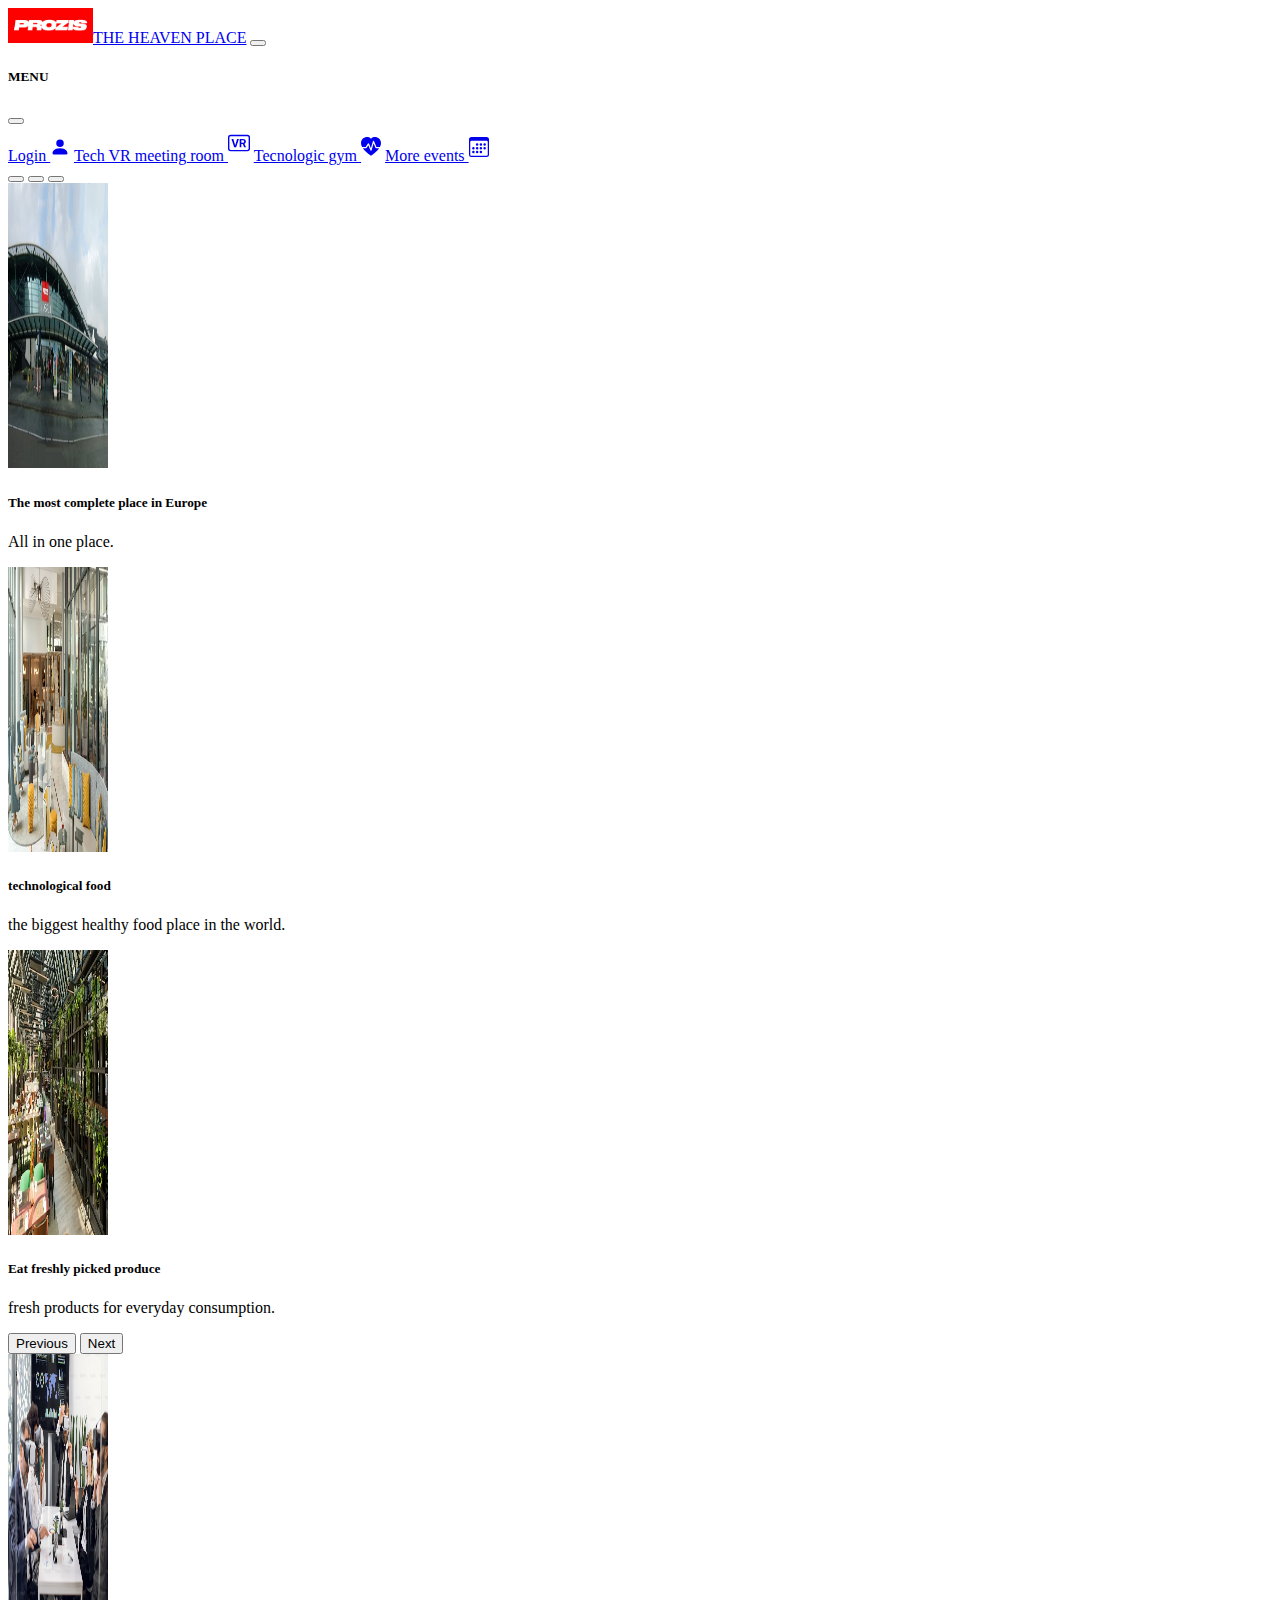
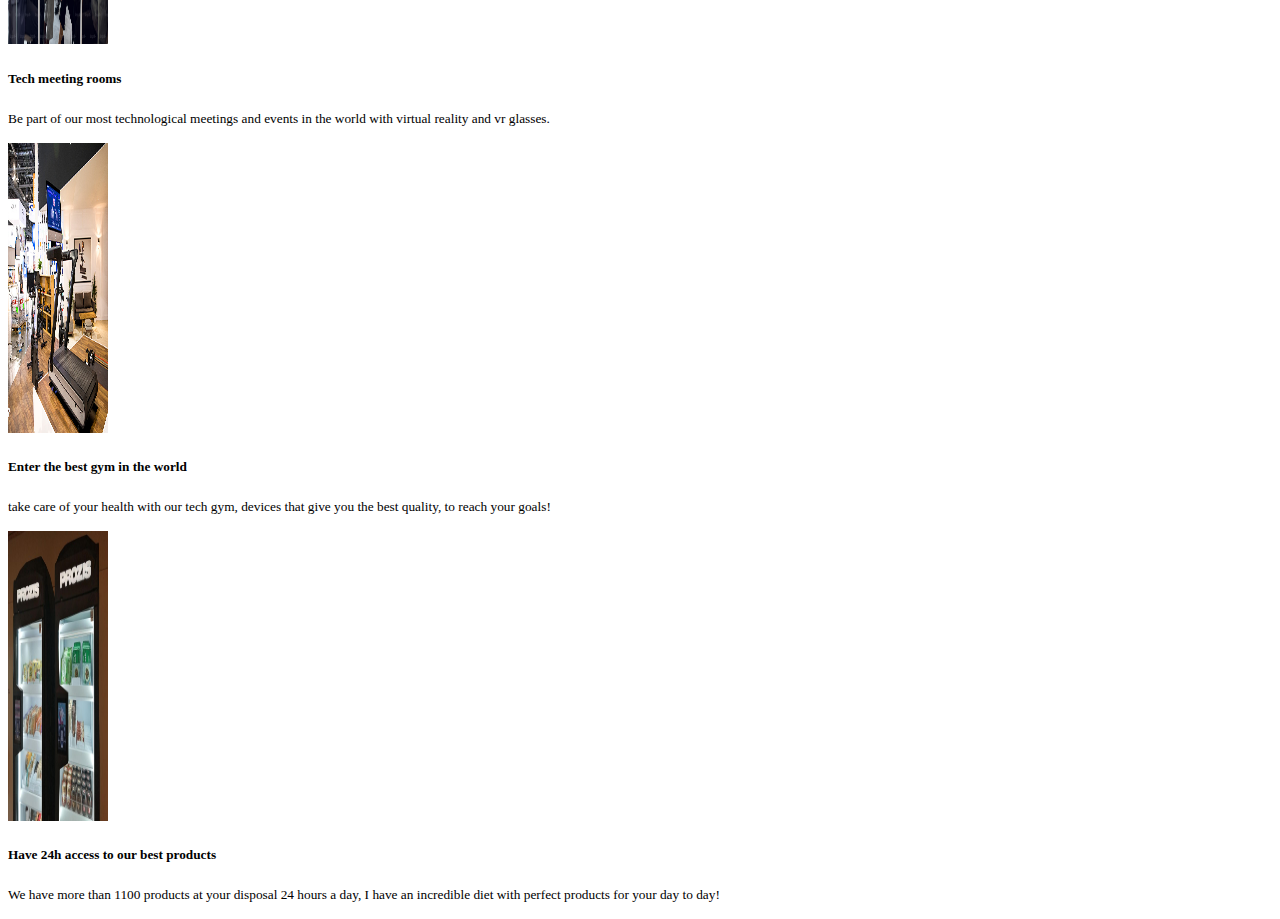
<file: index.html>
<!doctype html>
<html lang="en">
  <head>
    <meta charset="utf-8">
    <meta name="viewport" content="width=device-width, initial-scale=1">
    <title>Prozis heaven place</title>
    <link href="https://cdn.jsdelivr.net/npm/bootstrap@5.3.0-alpha1/dist/css/bootstrap.min.css" rel="stylesheet" integrity="sha384-GLhlTQ8iRABdZLl6O3oVMWSktQOp6b7In1Zl3/Jr59b6EGGoI1aFkw7cmDA6j6gD" crossorigin="anonymous">
  </head>
  <body class="bg-dark" >
   
   <div >
    <nav class="navbar navbar-dark bg-dark fixed-top col-12">
      <div class="container-fluid">
        <a class="navbar-brand" href="#"> <img class="ms-3 pe-2 "  src="img/logo1.jpg" alt="" width="85" height="35" >THE HEAVEN PLACE</a>

     
        <button class="navbar-toggler" type="button" data-bs-toggle="offcanvas" data-bs-target="#offcanvasDarkNavbar" aria-controls="offcanvasDarkNavbar" aria-label="Toggle navigation">
          <span class="navbar-toggler-icon">
            
          </span>
          
        </button>
        <div class="offcanvas offcanvas-end text-bg-dark" tabindex="-1" id="offcanvasDarkNavbar" aria-labelledby="offcanvasDarkNavbarLabel">
          <div class="offcanvas-header">
            <h5 class="offcanvas-title" id="offcanvasDarkNavbarLabel">MENU</h5>
            <button type="button" class="btn-close btn-close-white" data-bs-dismiss="offcanvas" aria-label="Close"></button>
          </div>

         <a class="btn btn-outline-light mx-auto col-9 mb-2" href="login.html" role="button">Login <svg xmlns="http://www.w3.org/2000/svg" width="20" height="28" fill="currentColor" class="bi bi-person-fill" viewBox="0 0 16 16">
            <path d="M3 14s-1 0-1-1 1-4 6-4 6 3 6 4-1 1-1 1H3Zm5-6a3 3 0 1 0 0-6 3 3 0 0 0 0 6Z"/>
          </svg></a>


          <a class="btn btn-outline-light mx-auto col-9 mb-2" href="vr.html" role="button">Tech VR meeting room <svg xmlns="http://www.w3.org/2000/svg" width="22" height="36" fill="currentColor" class="bi bi-badge-vr" viewBox="0 0 16 16">
            <path d="M14 3a1 1 0 0 1 1 1v8a1 1 0 0 1-1 1H2a1 1 0 0 1-1-1V4a1 1 0 0 1 1-1h12zM2 2a2 2 0 0 0-2 2v8a2 2 0 0 0 2 2h12a2 2 0 0 0 2-2V4a2 2 0 0 0-2-2H2z"/>
            <path d="M4.508 11h1.429l1.99-5.999H6.61L5.277 9.708H5.22L3.875 5.001H2.5L4.508 11zm6.387-5.999H8.5V11h1.173V8.763h1.064L11.787 11h1.327L11.91 8.583C12.455 8.373 13 7.779 13 6.9c0-1.147-.773-1.9-2.105-1.9zm-1.222 2.87V5.933h1.05c.63 0 1.05.347 1.05.989 0 .633-.408.95-1.067.95H9.673z"/>
          </svg></a>


          <a class="btn btn-outline-light mx-auto col-9 mb-2" href="tech.html" role="button">Tecnologic gym <svg xmlns="http://www.w3.org/2000/svg" width="20" height="28" fill="currentColor" class="bi bi-heart-pulse-fill" viewBox="0 0 16 16">
            <path d="M1.475 9C2.702 10.84 4.779 12.871 8 15c3.221-2.129 5.298-4.16 6.525-6H12a.5.5 0 0 1-.464-.314l-1.457-3.642-1.598 5.593a.5.5 0 0 1-.945.049L5.889 6.568l-1.473 2.21A.5.5 0 0 1 4 9H1.475Z"/>
            <path d="M.88 8C-2.427 1.68 4.41-2 7.823 1.143c.06.055.119.112.176.171a3.12 3.12 0 0 1 .176-.17C11.59-2 18.426 1.68 15.12 8h-2.783l-1.874-4.686a.5.5 0 0 0-.945.049L7.921 8.956 6.464 5.314a.5.5 0 0 0-.88-.091L3.732 8H.88Z"/>
          </svg></a>


          <a class="btn btn-outline-light mx-auto col-9 mb-2" href="index.html" role="button">More events <svg xmlns="http://www.w3.org/2000/svg" width="20" height="28" fill="currentColor" class="bi bi-calendar3" viewBox="0 0 16 16">
            <path d="M14 0H2a2 2 0 0 0-2 2v12a2 2 0 0 0 2 2h12a2 2 0 0 0 2-2V2a2 2 0 0 0-2-2zM1 3.857C1 3.384 1.448 3 2 3h12c.552 0 1 .384 1 .857v10.286c0 .473-.448.857-1 .857H2c-.552 0-1-.384-1-.857V3.857z"/>
            <path d="M6.5 7a1 1 0 1 0 0-2 1 1 0 0 0 0 2zm3 0a1 1 0 1 0 0-2 1 1 0 0 0 0 2zm3 0a1 1 0 1 0 0-2 1 1 0 0 0 0 2zm-9 3a1 1 0 1 0 0-2 1 1 0 0 0 0 2zm3 0a1 1 0 1 0 0-2 1 1 0 0 0 0 2zm3 0a1 1 0 1 0 0-2 1 1 0 0 0 0 2zm3 0a1 1 0 1 0 0-2 1 1 0 0 0 0 2zm-9 3a1 1 0 1 0 0-2 1 1 0 0 0 0 2zm3 0a1 1 0 1 0 0-2 1 1 0 0 0 0 2zm3 0a1 1 0 1 0 0-2 1 1 0 0 0 0 2z"/>
          </svg>
            </a>
        
  
        </div>
      </div>
    </nav>
   </div>

   <div id="carouselExampleCaptions"   class="carousel slide p-4">
    <div class="carousel-indicators">
      <button type="button" data-bs-target="#carouselExampleCaptions" data-bs-slide-to="0" class="active" aria-current="true" aria-label="Slide 1"></button>
      <button type="button" data-bs-target="#carouselExampleCaptions" data-bs-slide-to="1" aria-label="Slide 2"></button>
      <button type="button" data-bs-target="#carouselExampleCaptions" data-bs-slide-to="2" aria-label="Slide 3"></button>
    </div>
    <div class="carousel-inner" >
      <div class="carousel-item active">
        <img src="img/home.jpg" class="d-block w-100" alt="..."  width="100" height="285" >
        <div class="carousel-caption d-none d-md-block">
          <h5>The most complete place in Europe</h5>
          <p>All in one place.</p>
        </div>
      </div>
      <div class="carousel-item">
        <img src="img/home2.jpg" class="d-block w-100" alt="..." width="100" height="285" >
        <div class="carousel-caption d-none d-md-block">
          <h5>technological food</h5>
          <p>the biggest healthy food place in the world.</p>
        </div>
      </div>
      <div class="carousel-item">
        <img src="img/gym3.jpg" class="d-block w-100" alt="..." width="100" height="285" >
        <div class="carousel-caption d-none d-md-block">
          <h5>Eat freshly picked produce</h5>
          <p>fresh products for everyday consumption.</p>
        </div>
      </div>
    </div>
    <button class="carousel-control-prev" type="button" data-bs-target="#carouselExampleCaptions" data-bs-slide="prev">
      <span class="carousel-control-prev-icon" aria-hidden="true"></span>
      <span class="visually-hidden">Previous</span>
    </button>
    <button class="carousel-control-next" type="button" data-bs-target="#carouselExampleCaptions" data-bs-slide="next">
      <span class="carousel-control-next-icon" aria-hidden="true"></span>
      <span class="visually-hidden">Next</span>
    </button>
  </div>


  <div class="card-group col-10 mx-auto ">
    <div class="card ">
      <img src="img/7.jpg" class="card-img-top p-1"   width="100" height="290"  alt="...">
      <div class="card-body">
        <h5 class="card-title">Tech meeting rooms</h5>
       
        <p class="card-text"><small class="text-body-secondary">Be part of our most technological meetings and events in the world with virtual reality and vr glasses.</small></p>
      </div>
    </div>
    <div class="card">
      <img src="img/gym.tech.jpeg" class="card-img-top p-1" width="100" height="290" alt="...">
      <div class="card-body">
        <h5 class="card-title">Enter the best gym in the world</h5>
       
        <p class="card-text"><small class="text-body-secondary"> take care of your health with our tech gym, devices that give you the best quality, to reach your goals!</small></p>
      </div>
    </div>
    <div class="card">
      <img src="img/arca 2.jpg" class="card-img-top p-1"  width="100" height="290"  alt="...">
      <div class="card-body">
        <h5 class="card-title">Have 24h access to our best products</h5>
        
        <p class="card-text"><small class="text-body-secondary">We have more than 1100 products at your disposal 24 hours a day, I have an incredible diet with perfect products for your day to day!</small></p>
      </div>
    </div>
  </div>
  
    <script src="https://cdn.jsdelivr.net/npm/bootstrap@5.3.0-alpha1/dist/js/bootstrap.bundle.min.js" integrity="sha384-w76AqPfDkMBDXo30jS1Sgez6pr3x5MlQ1ZAGC+nuZB+EYdgRZgiwxhTBTkF7CXvN" crossorigin="anonymous"></script>
  </body>
</html>
</file>
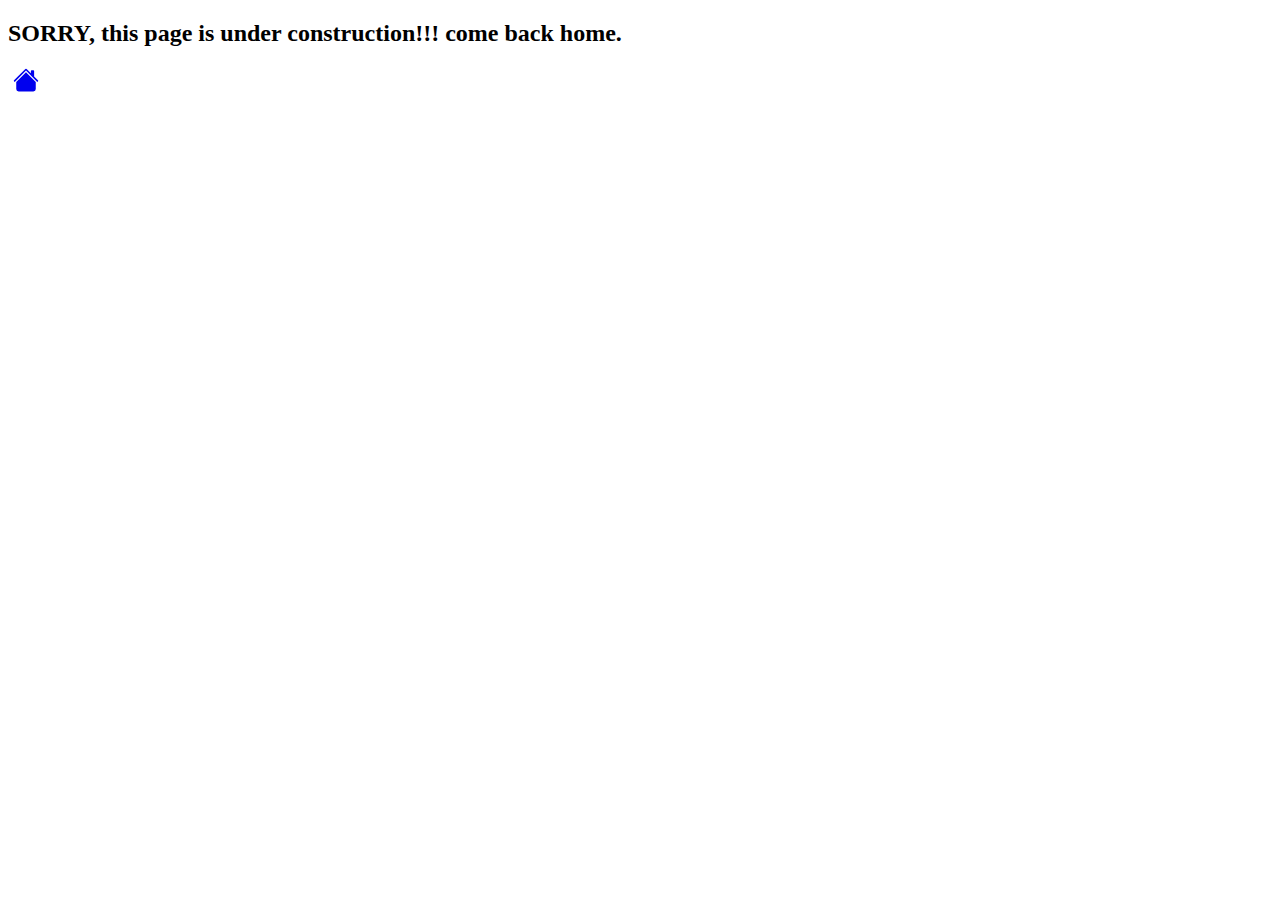
<file: events.html>
<!DOCTYPE html>
<html lang="en">
<head>
    <meta charset="UTF-8">
    <meta http-equiv="X-UA-Compatible" content="IE=edge">
    <meta name="viewport" content="width=device-width, initial-scale=1.0">
    <title>tech gym</title>
    <link href="https://cdn.jsdelivr.net/npm/bootstrap@5.3.0-alpha1/dist/css/bootstrap.min.css" rel="stylesheet" integrity="sha384-GLhlTQ8iRABdZLl6O3oVMWSktQOp6b7In1Zl3/Jr59b6EGGoI1aFkw7cmDA6j6gD" crossorigin="anonymous">
</head>
<body>

    <div class="text-center mt-5">
        <div class="spinner-grow" role="status">
         </div>
        <h2 class="visually">SORRY, this page is under construction!!!
            come back home.</h2>
      </div>

      <a class="btn btn-secondary d-flex col-1 text-center mx-auto" href="index.html" role="button"> <svg xmlns="http://www.w3.org/2000/svg" width="36" height="26" fill="currentColor" class="bi bi-house-fill d-flex mx-auto" viewBox="0 0 16 16">
        <path d="M8.707 1.5a1 1 0 0 0-1.414 0L.646 8.146a.5.5 0 0 0 .708.708L8 2.207l6.646 6.647a.5.5 0 0 0 .708-.708L13 5.793V2.5a.5.5 0 0 0-.5-.5h-1a.5.5 0 0 0-.5.5v1.293L8.707 1.5Z"/>
        <path d="m8 3.293 6 6V13.5a1.5 1.5 0 0 1-1.5 1.5h-9A1.5 1.5 0 0 1 2 13.5V9.293l6-6Z"/>
      </svg></a>
    
</body>
</html>
</file>
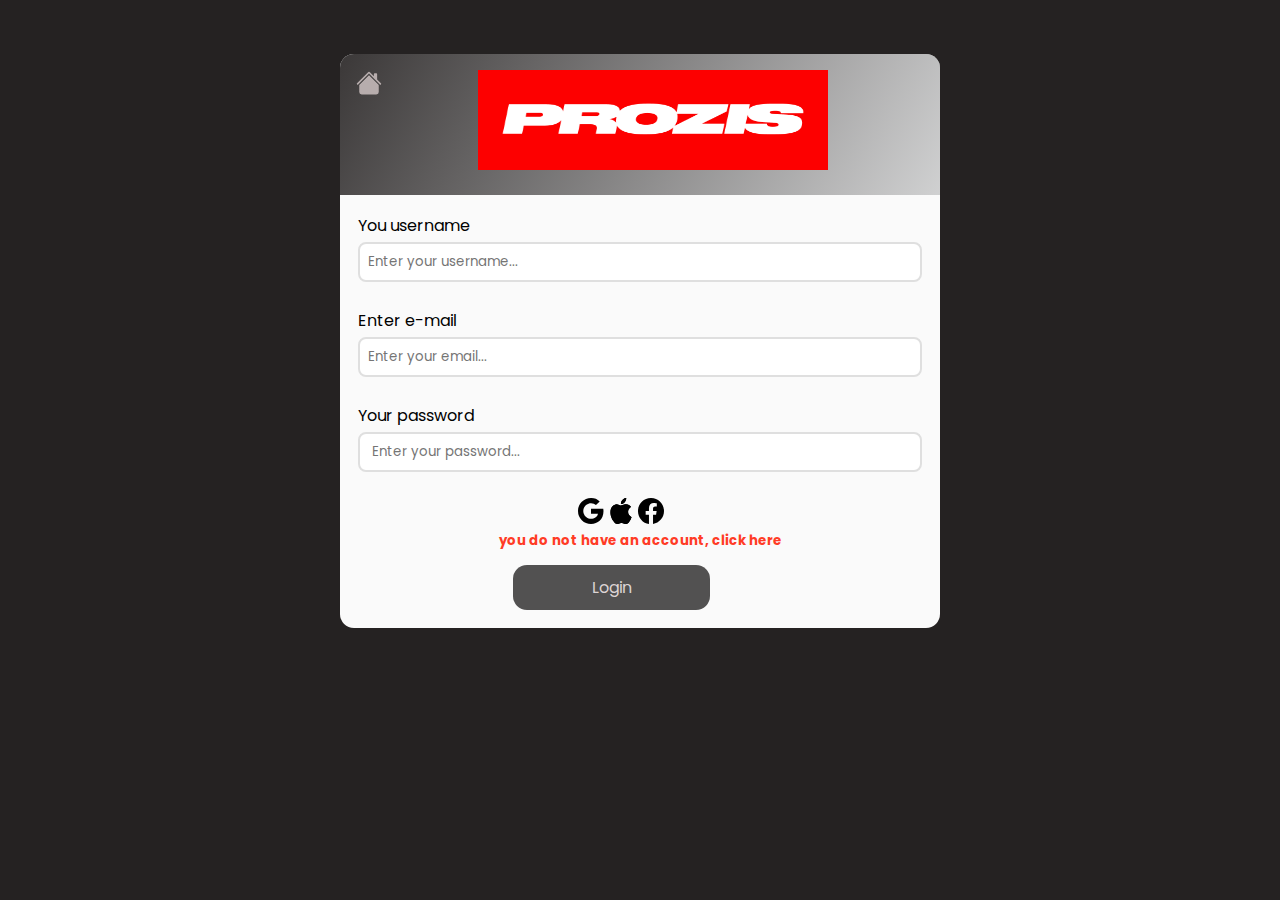
<file: login.html>
<!DOCTYPE html>
<html lang="en">
<head>
    <meta charset="UTF-8">
    <meta http-equiv="X-UA-Compatible" content="IE=edge">
    <meta name="viewport" content="width=device-width, initial-scale=1.0">
    <link rel="preconnect" href="https://fonts.googleapis.com">
    <link rel="preconnect" href="https://fonts.gstatic.com" crossorigin>
    <link href="https://fonts.googleapis.com/css2?family=Lato&family=Poppins:ital,wght@0,200;0,300;0,600;1,100;1,300;1,400&display=swap" rel="stylesheet">
    <link rel="stylesheet" href="style.css">


    <title>Login de haven</title>
</head>



<body>



  <div class="container">
        <section class="header" >
            <a class="btn btn-primary " href="index.html" role="button"><svg xmlns="http://www.w3.org/2000/svg" width="26" height="26" fill="currentColor" class="bi bi-house-fill" viewBox="0 0 16 16">
                <path d="M8.707 1.5a1 1 0 0 0-1.414 0L.646 8.146a.5.5 0 0 0 .708.708L8 2.207l6.646 6.647a.5.5 0 0 0 .708-.708L13 5.793V2.5a.5.5 0 0 0-.5-.5h-1a.5.5 0 0 0-.5.5v1.293L8.707 1.5Z"/>
                <path d="m8 3.293 6 6V13.5a1.5 1.5 0 0 1-1.5 1.5h-9A1.5 1.5 0 0 1 2 13.5V9.293l6-6Z"/>
              </svg></a>
         <h2 class="logo">

    <img src="img/logo1.jpg" width="350" height="100"  alt="">
 </h2>
 
        </section>

        <form id="form" class="form" >
            <div class="form-content" >
                <label for="username">You username</label>
                <input 
                type="text" id="username"  placeholder="Enter your username...">

                <a> OOPS something is not right.....</a>

            </div>

            <div class="form-content" >
                <label for="Email">Enter e-mail</label>
                <input 
                type="email
                " id="email"  placeholder="Enter your email...">

                <a> OOPS something is not right.....</a>

            </div>

            <div class="form-content" >
                <label for="password">Your password</label>
                <input 
                type="password" id="password"  placeholder=" Enter your password...">

                <a> OOPS something is not right.....</a>

            </div>

            <div class="social">
                <svg xmlns="http://www.w3.org/2000/svg" width="26" height="26" fill="currentColor" class="bi bi-google" viewBox="0 0 16 16">
                    <path d="M15.545 6.558a9.42 9.42 0 0 1 .139 1.626c0 2.434-.87 4.492-2.384 5.885h.002C11.978 15.292 10.158 16 8 16A8 8 0 1 1 8 0a7.689 7.689 0 0 1 5.352 2.082l-2.284 2.284A4.347 4.347 0 0 0 8 3.166c-2.087 0-3.86 1.408-4.492 3.304a4.792 4.792 0 0 0 0 3.063h.003c.635 1.893 2.405 3.301 4.492 3.301 1.078 0 2.004-.276 2.722-.764h-.003a3.702 3.702 0 0 0 1.599-2.431H8v-3.08h7.545z"/>
                  </svg>

                  <svg xmlns="http://www.w3.org/2000/svg" width="26" height="26" fill="currentColor" class="bi bi-apple" viewBox="0 0 16 16">
                    <path d="M11.182.008C11.148-.03 9.923.023 8.857 1.18c-1.066 1.156-.902 2.482-.878 2.516.024.034 1.52.087 2.475-1.258.955-1.345.762-2.391.728-2.43Zm3.314 11.733c-.048-.096-2.325-1.234-2.113-3.422.212-2.189 1.675-2.789 1.698-2.854.023-.065-.597-.79-1.254-1.157a3.692 3.692 0 0 0-1.563-.434c-.108-.003-.483-.095-1.254.116-.508.139-1.653.589-1.968.607-.316.018-1.256-.522-2.267-.665-.647-.125-1.333.131-1.824.328-.49.196-1.422.754-2.074 2.237-.652 1.482-.311 3.83-.067 4.56.244.729.625 1.924 1.273 2.796.576.984 1.34 1.667 1.659 1.899.319.232 1.219.386 1.843.067.502-.308 1.408-.485 1.766-.472.357.013 1.061.154 1.782.539.571.197 1.111.115 1.652-.105.541-.221 1.324-1.059 2.238-2.758.347-.79.505-1.217.473-1.282Z"/>
                    <path d="M11.182.008C11.148-.03 9.923.023 8.857 1.18c-1.066 1.156-.902 2.482-.878 2.516.024.034 1.52.087 2.475-1.258.955-1.345.762-2.391.728-2.43Zm3.314 11.733c-.048-.096-2.325-1.234-2.113-3.422.212-2.189 1.675-2.789 1.698-2.854.023-.065-.597-.79-1.254-1.157a3.692 3.692 0 0 0-1.563-.434c-.108-.003-.483-.095-1.254.116-.508.139-1.653.589-1.968.607-.316.018-1.256-.522-2.267-.665-.647-.125-1.333.131-1.824.328-.49.196-1.422.754-2.074 2.237-.652 1.482-.311 3.83-.067 4.56.244.729.625 1.924 1.273 2.796.576.984 1.34 1.667 1.659 1.899.319.232 1.219.386 1.843.067.502-.308 1.408-.485 1.766-.472.357.013 1.061.154 1.782.539.571.197 1.111.115 1.652-.105.541-.221 1.324-1.059 2.238-2.758.347-.79.505-1.217.473-1.282Z"/>
                  </svg>

                  <svg xmlns="http://www.w3.org/2000/svg" width="26" height="26" fill="currentColor" class="bi bi-facebook" viewBox="0 0 16 16">
                    <path d="M16 8.049c0-4.446-3.582-8.05-8-8.05C3.58 0-.002 3.603-.002 8.05c0 4.017 2.926 7.347 6.75 7.951v-5.625h-2.03V8.05H6.75V6.275c0-2.017 1.195-3.131 3.022-3.131.876 0 1.791.157 1.791.157v1.98h-1.009c-.993 0-1.303.621-1.303 1.258v1.51h2.218l-.354 2.326H9.25V16c3.824-.604 6.75-3.934 6.75-7.951z"/>
                  </svg>
    
            </div>
            <h5> you do not have an account, click here</h5>

          


            <button type="submit" >
                  Login
            </button>
           
        </form>
       
    </div>
</body>
</html>
</file>
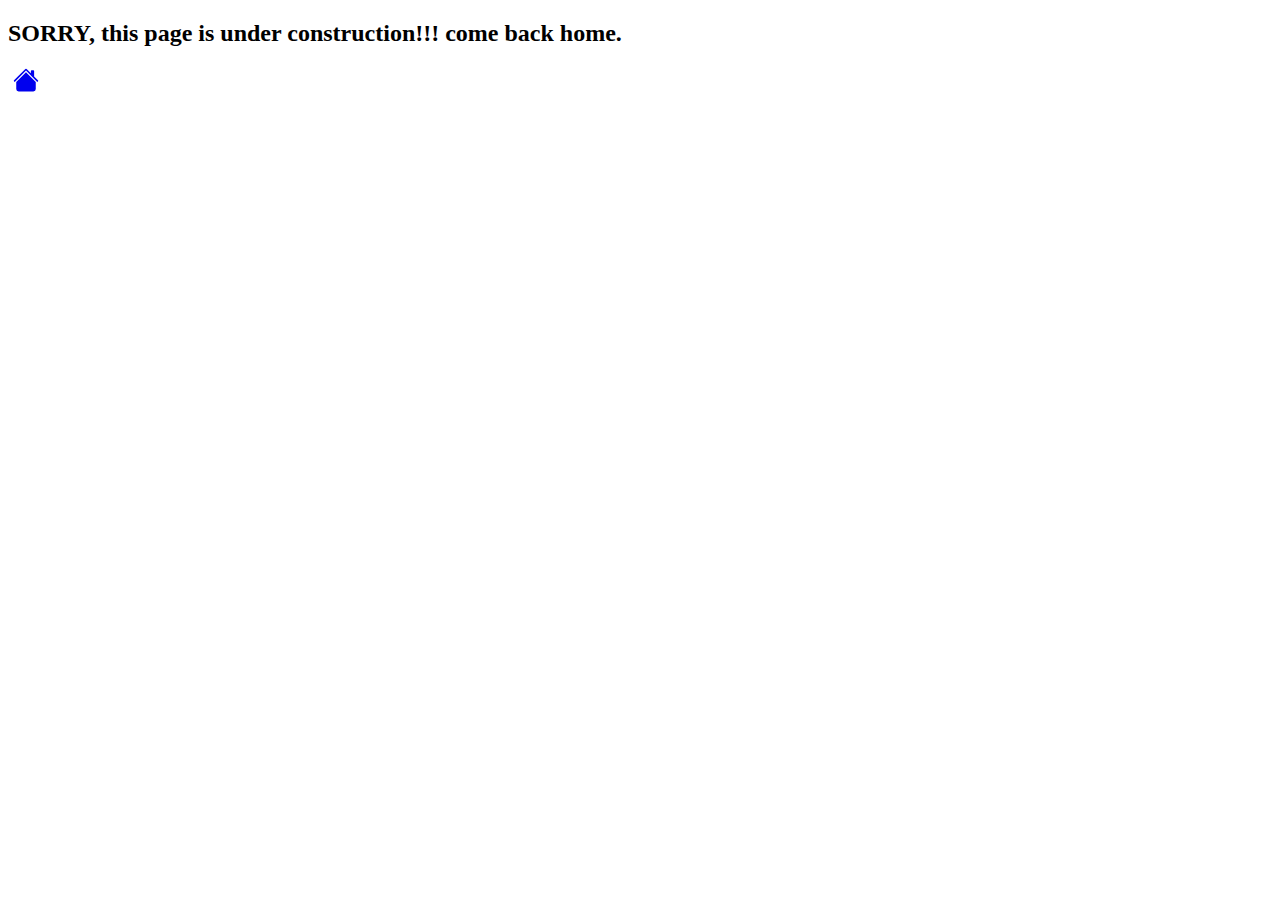
<file: tech.html>
<!DOCTYPE html>
<html lang="en">
<head>
    <meta charset="UTF-8">
    <meta http-equiv="X-UA-Compatible" content="IE=edge">
    <meta name="viewport" content="width=device-width, initial-scale=1.0">
    <title>tech gym</title>
    <link href="https://cdn.jsdelivr.net/npm/bootstrap@5.3.0-alpha1/dist/css/bootstrap.min.css" rel="stylesheet" integrity="sha384-GLhlTQ8iRABdZLl6O3oVMWSktQOp6b7In1Zl3/Jr59b6EGGoI1aFkw7cmDA6j6gD" crossorigin="anonymous">
</head>
<body>

    <div class="text-center mt-4">
        <div class="spinner-grow" role="status">
         </div>
        <h2 class="visually">SORRY, this page is under construction!!!
            come back home.</h2>
      </div>

      <a class="btn btn-secondary d-flex col-1 text-center mx-auto" href="index.html" role="button"> <svg xmlns="http://www.w3.org/2000/svg" width="36" height="26" fill="currentColor" class="bi bi-house-fill d-flex mx-auto" viewBox="0 0 16 16">
        <path d="M8.707 1.5a1 1 0 0 0-1.414 0L.646 8.146a.5.5 0 0 0 .708.708L8 2.207l6.646 6.647a.5.5 0 0 0 .708-.708L13 5.793V2.5a.5.5 0 0 0-.5-.5h-1a.5.5 0 0 0-.5.5v1.293L8.707 1.5Z"/>
        <path d="m8 3.293 6 6V13.5a1.5 1.5 0 0 1-1.5 1.5h-9A1.5 1.5 0 0 1 2 13.5V9.293l6-6Z"/>
      </svg></a>
    
</body>
</html>
</file>
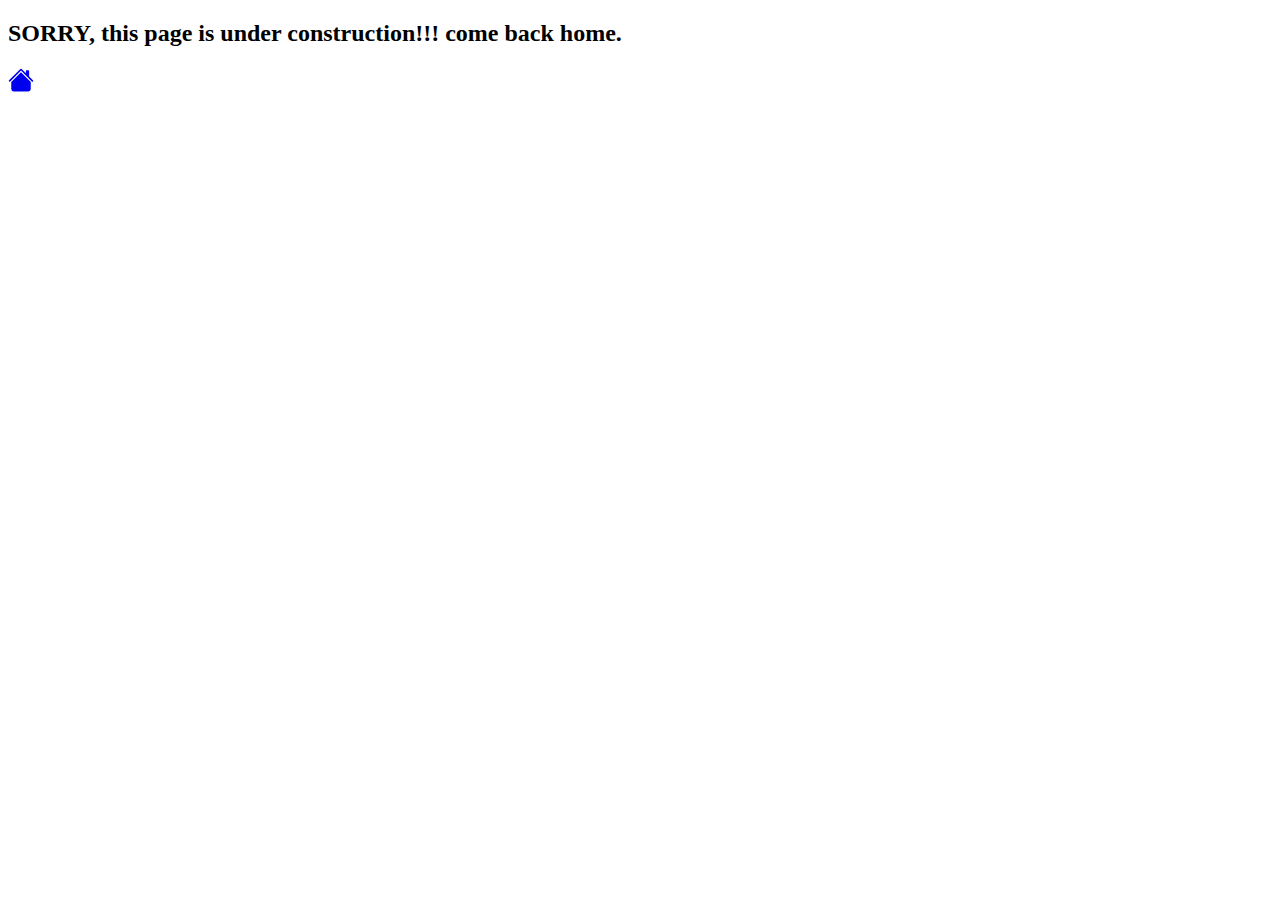
<file: vr.html>
<!DOCTYPE html>
<html lang="en">
<head>
    <meta charset="UTF-8">
    <meta http-equiv="X-UA-Compatible" content="IE=edge">
    <meta name="viewport" content="width=device-width, initial-scale=1.0">
    <title>VR CLASS</title>
    <link href="https://cdn.jsdelivr.net/npm/bootstrap@5.3.0-alpha1/dist/css/bootstrap.min.css" rel="stylesheet" integrity="sha384-GLhlTQ8iRABdZLl6O3oVMWSktQOp6b7In1Zl3/Jr59b6EGGoI1aFkw7cmDA6j6gD" crossorigin="anonymous">
</head>
<body>

    <div class="text-center mt-4">
        <div class="spinner-border" role="status">
         </div>
        <h2 class="visually">SORRY, this page is under construction!!!
            come back home.</h2>
      </div>

      <a class="btn btn-primary d-flex col-1 text-center mx-auto" href="index.html" role="button"><svg xmlns="http://www.w3.org/2000/svg" width="26" height="26" fill="currentColor" class="bi bi-house-fill d-flex mx-auto" viewBox="0 0 16 16">
        <path d="M8.707 1.5a1 1 0 0 0-1.414 0L.646 8.146a.5.5 0 0 0 .708.708L8 2.207l6.646 6.647a.5.5 0 0 0 .708-.708L13 5.793V2.5a.5.5 0 0 0-.5-.5h-1a.5.5 0 0 0-.5.5v1.293L8.707 1.5Z"/>
        <path d="m8 3.293 6 6V13.5a1.5 1.5 0 0 1-1.5 1.5h-9A1.5 1.5 0 0 1 2 13.5V9.293l6-6Z"/>
      </svg></a>
    
</body>
</html>
</file>
<file: style.css>
*{
    box-sizing: border-box;
    margin: 0;
    padding: 0;
    font-family: "Poppins", sans-serif;
}



body {
    background: #252222;
    width: 100%;
    min-width: 100vh;
    display: flex;
    justify-content: center;
    align-items: center;
    margin-top: 40px;
   
}

.container {
    background-color: #fafafa;
    border-radius: 14px;
    margin-top: 34px;
    margin: 14px;
    max-width: 600px;
    width: 100%;
    box-sizing: 0 3px 5px rgba(0.0.0. 0.5);
    overflow: hidden;
}

.header {
    background: linear-gradient(120deg, rgb(59, 56, 56) 0%, rgba(171, 172, 173, 0.533) 100%);
    padding: 16px;
    text-align: center;
    color: #fafafa;
}

.form{
    padding: 18px;
}

.btn{
    float: left;
    margin-top: 0px;
    color: #b7adad;
}

.form-content{
    margin-bottom: 8px;
    padding-bottom: 18px;
    position: relative;
}

.form-content label{
    display: inline-block;
    margin-bottom: 4px;
}

.form-content input{
    display: block;
    width: 100%;
    border-radius: 8px;
    padding: 8px;
    border: 2px solid #dfdfdf;
}

.form-content a{
    position: absolute;
    bottom: -8px;
    left: 0;
    visibility:hidden;
}

.form button{
    background-color: #525151;
    color: #dcd4d4;
    width: 35%;
    margin-left:155px;
    text-align: center;
    border-radius: 14px;
    padding: 10px;
    border: 0;
    font-size: 16px;
    cursor: pointer;
    margin-top: 14px;
}


.form button:hover{
    color: #f3f0f0;  
}



.form-content.error input{
    border-color: #ff3b25;
}

.form-content.error a{
    color: #ff3b25;
}

.social{
align-items: baseline;
align-items: center;
margin-left: 220px;
}

h5{
    color: #ff3b25;
   text-align: center;
   cursor: pointer;
   text-decoration: wavy;

}

h5:hover{
    text-transform: uppercase;
    color: rgb(77, 77, 81);
}
</file>
